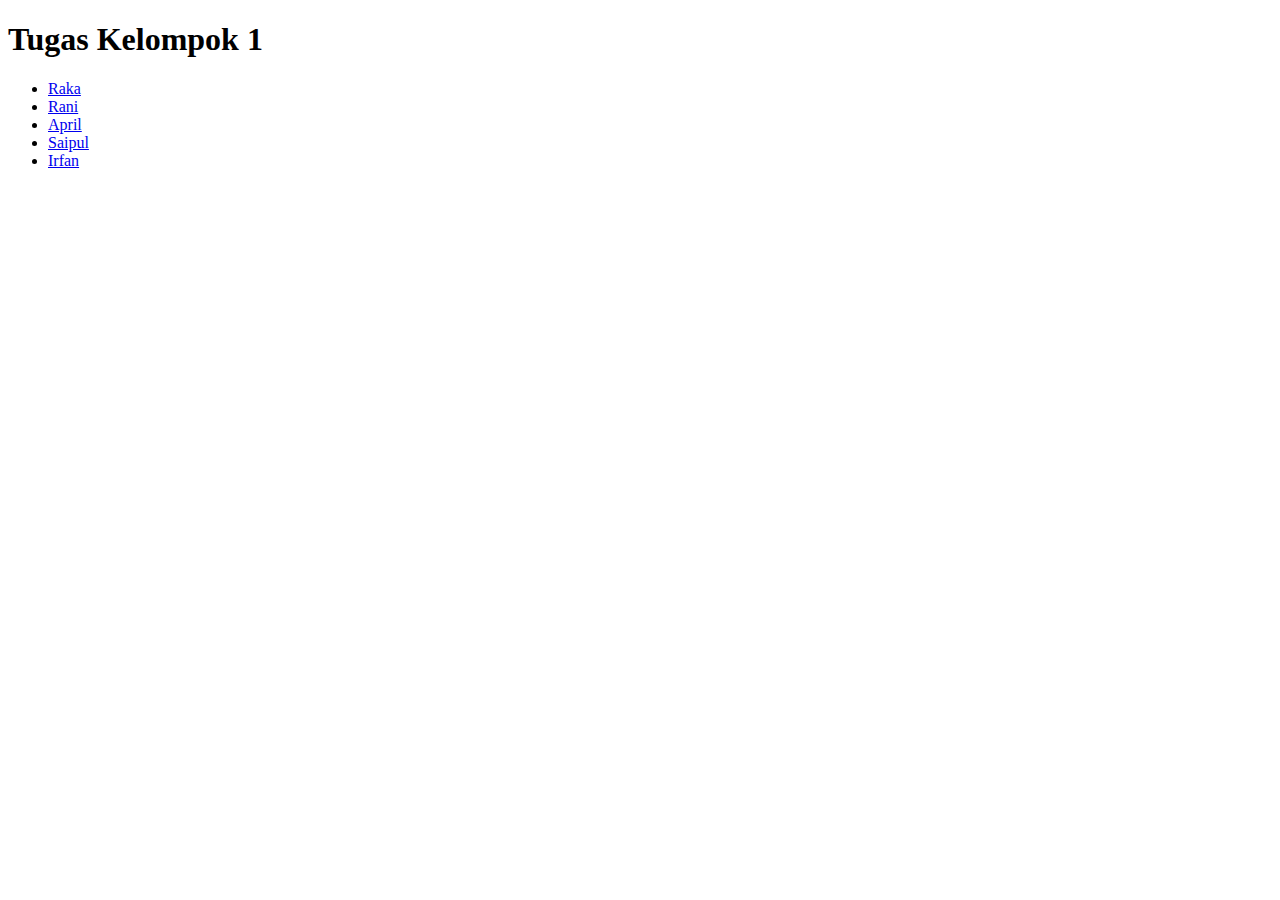
<file: index.html>
<!DOCTYPE html>
<html lang="en">
<head>
    <meta charset="UTF-8">
    <meta name="viewport" content="width=device-width, initial-scale=1.0">
    <title>Project Html</title>
</head>
<body>
    <h1>Tugas Kelompok 1</h1>
    <main>
      <ul>
        <li><a href="Raka.html">Raka</a></li>
        <li><a href="rani.html">Rani</a></li>
        <li><a href="april.html">April</a></li>
        <li><a href="Saipul.html">Saipul</a></li>
        <li><a href="Irfan.html">Irfan</a></li>
      </ul>  
    </main>
</body>
</html>
</file>
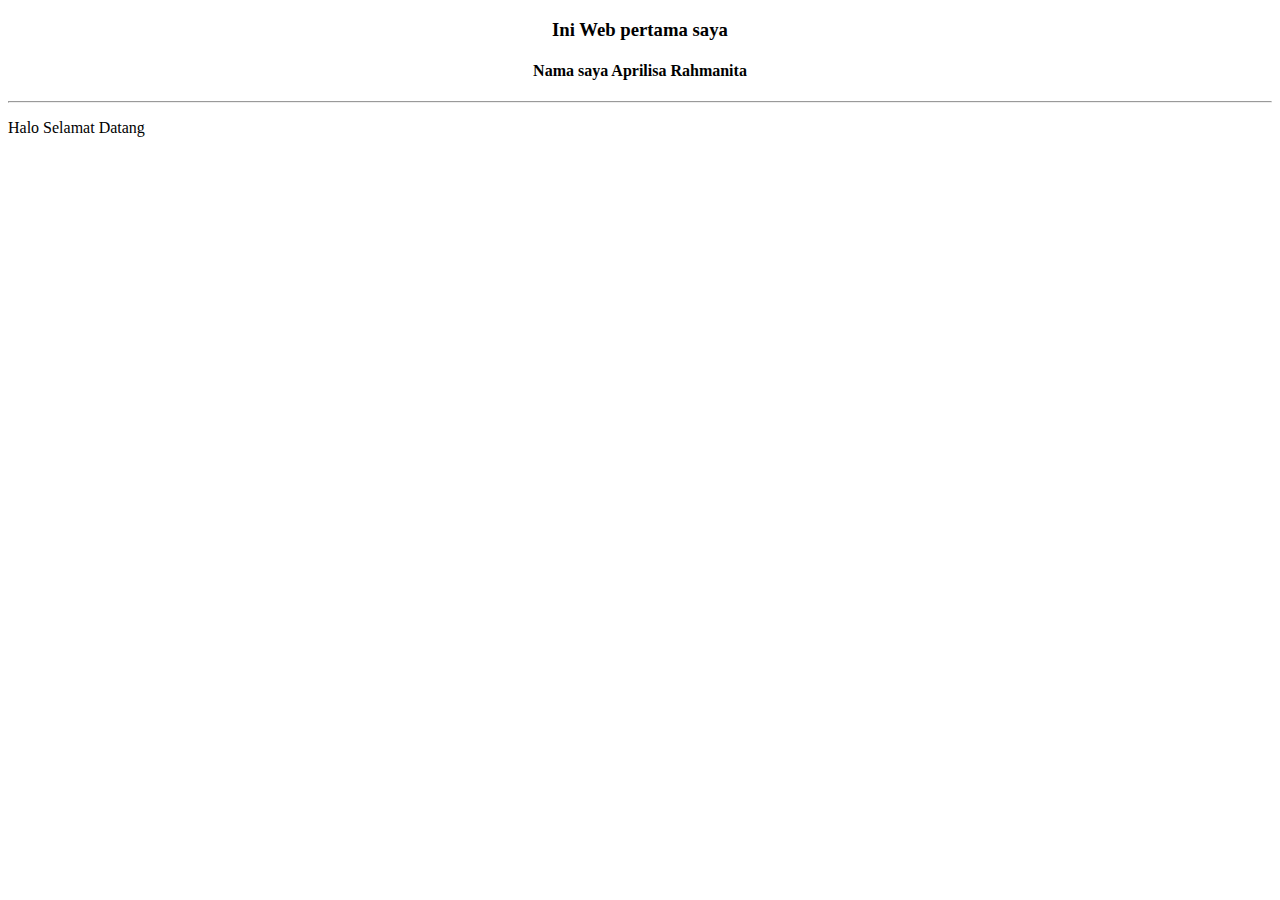
<file: april.html>
<!DOCTYPE html>
<html>
<head>
	<title>April HTML</title>
</head>
<body>
	<center>
		<h3>Ini Web pertama saya</h3>
		<h4>Nama saya Aprilisa Rahmanita</h4>
		<hr>
	</center>
	<p>
		Halo Selamat Datang
	</p>
</body>
</html>
</file>
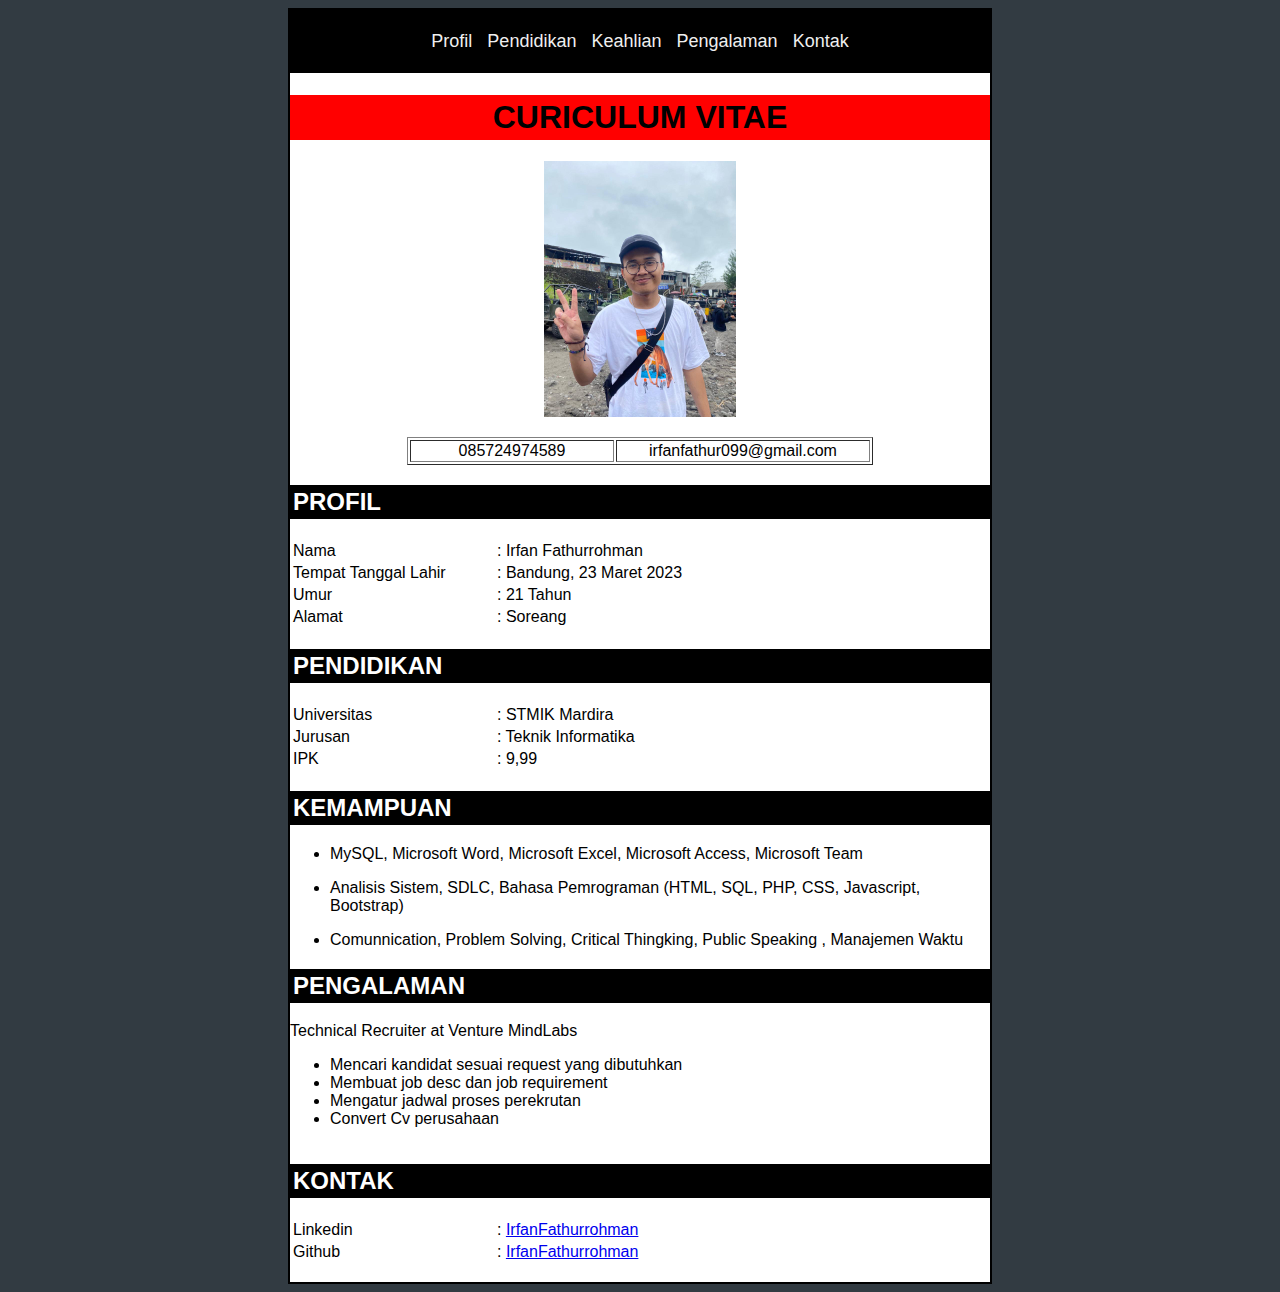
<file: Irfan.html>
<!DOCTYPE html>
<html lang="en">
<head>
    <title>CV IrfanFathurrohman</title>

    <style type="text/css">
        body{
            background-color: rgb(50, 59, 66);
        }
        .container{
            background-color: rgb(255, 255, 255);
            border: 2px solid rgb(0, 0, 0);
            width: 700px;
            font-family: sans-serif;
            margin: auto;
        }
        h1{
            background-color: red;
            padding: 4px;
        }
        h2{
            color: white;
            background-color: black;
            padding: 3px;
        }
        .menu {
            text-align: center;
            color: rgb(255, 255, 255);
            background-color: black;
            font-size:18px;
            padding-top: 16pt;
        }
        .menu a{
            color: rgb(239, 239, 239);
        }
        .button {
            padding: 5px;
            border-color: black;
            text-decoration: none;
        }
        .button:hover {
            background-color: blue;
        }
        img {
            width: 192px;
            height: 256px;
            display: block;
            margin: auto;
            margin-bottom: 20px;
        }   
    </style>

</head>
<body>
    <div class="container">
        <div class="menu">
            <a href="#1" class="button">Profil</a>
            <a href="#2" class="button">Pendidikan</a>
            <a href="#3" class="button">Keahlian</a>
            <a href="#4" class="button">Pengalaman</a>
            <a href="#5" class="button">Kontak</a>
            <br><br>
        </div>
    
        <h1 align="center">CURICULUM VITAE</h1>

        <img src="foto.jpeg">
    
        <table align="center" border="1">
            <tr align="center">
                <td width="200px"> 085724974589 </td>
                <td width="250px"> irfanfathur099@gmail.com </td>
            </tr>
        </table>
    
        <h2 id="1">PROFIL</h2>
    
        <table margin-left="20px">
            <tr>
                <td width="200px">Nama</td>
                <td>: Irfan Fathurrohman</td>
            </tr>
            <tr>
                <td>Tempat Tanggal Lahir</td>
                <td>: Bandung, 23 Maret 2023</td>
            </tr>
            <tr>
                <td>Umur</td>
                <td>: 21 Tahun</td>
            </tr>
            <tr>
                <td>Alamat</td>
                <td>: Soreang</td>
            </tr>
        </table>
    
        <h2 id="2">PENDIDIKAN</h2>
    
        <table>
            <tr>
                <td width="200px">Universitas</td>
                <td>: STMIK Mardira</td>
            </tr>
            <tr>
                <td>Jurusan</td>
                <td>: Teknik Informatika</td>
            </tr>
            <tr>
                <td>IPK</td>
                <td>: 9,99</td>
            </tr>
        </table>
    
        <h2 id="3">KEMAMPUAN</h2>
            <ul>
                <li> MySQL, Microsoft Word, Microsoft Excel, Microsoft Access, Microsoft Team </li>
                </ul>
            <ul>
                <li> Analisis Sistem, SDLC, Bahasa Pemrograman (HTML, SQL, PHP, CSS, Javascript, Bootstrap)</li>
            </ul>
            <ul>
                <li> Comunnication, Problem Solving, Critical Thingking, Public Speaking , Manajemen Waktu</li>
            </ul>
    
        <h2 id="4">PENGALAMAN</h2>
    
        <table align="center">
            Technical Recruiter at Venture MindLabs
            <ul>
                <li>Mencari kandidat sesuai request yang dibutuhkan</li>
                <li>Membuat job desc dan job requirement</li>
                <li>Mengatur jadwal proses perekrutan</li>
                <li>Convert Cv perusahaan</li>
                </li>
            </ul>
        </table>
    
        <h2 id="5">KONTAK</h2>
    
        <table>
            <tr>
                <td width="200px">Linkedin</td>
                <td>: <a href="https://www.linkedin.com/in/irfanfathurrohman/">IrfanFathurrohman</a></td>
            </tr>
            <tr>
                <td>Github</td>
                <td>: <a href="https://github.com/IrfanFathurrohman">IrfanFathurrohman</a></td>
            </tr>
        </table>
        <br>
    </div>
</body> 
</html>
</file>
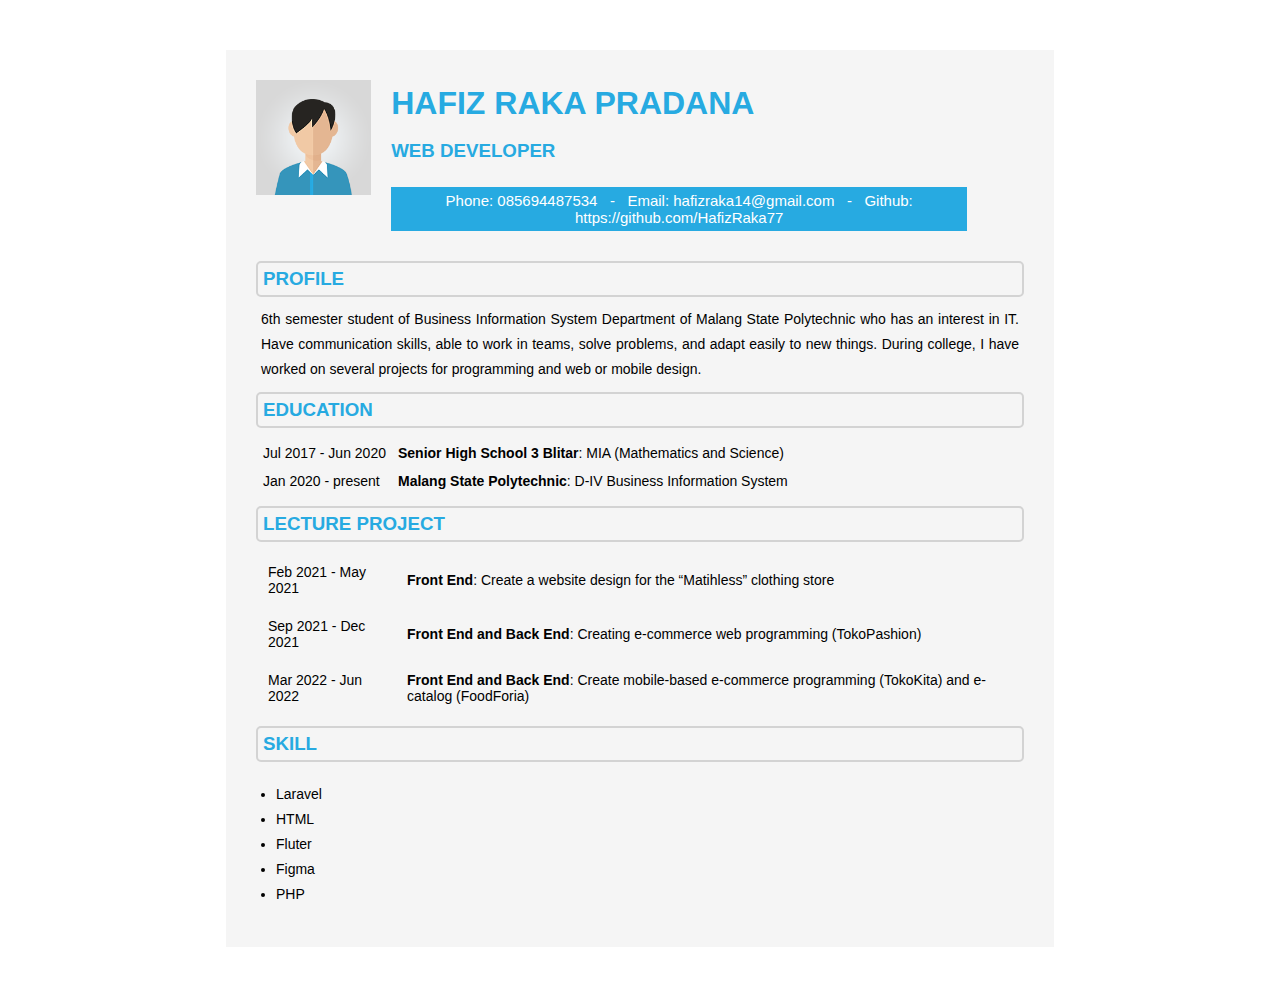
<file: Raka.html>
<!DOCTYPE html>
<html lang="en">
<head>
    <meta charset="UTF-8">
    <meta name="viewport" content="width=device-width, initial-scale=1.0">
    <title>Curriculum Vitae</title>
    <link rel="stylesheet" href="style.css">
</head>
<body>
   
<div id="page">
    <div class="photo-and-name">
        <img src="profile.png" class="photo" alt="Foto Profil">
        <div class="contact-info-box">
            <h1 class="name">HAFIZ RAKA PRADANA</h1>
            <br>
            <h3 class="job-title">WEB DEVELOPER</h3>
            <p class="contact-details">Phone: 085694487534 &nbsp; - &nbsp; Email: hafizraka14@gmail.com &nbsp; - &nbsp; Github: https://github.com/HafizRaka77</p>
        </div>
    </div>
    <div id="Profile">
        <h3>PROFILE</h3>
        <p>
            6th semester student of Business Information System Department of Malang State Polytechnic who has an interest in IT. Have 
            communication skills, able to work in teams, solve problems, and adapt easily to new things. During college, I have worked on several 
            projects for programming and web or mobile design. 
        </p>
    </div>
    <div id="education">
        <h3>Education</h3>
        <table>
            <tr>
                <td>Jul 2017 - Jun 2020</td>
                <td><b>Senior High School 3 Blitar</b>: MIA (Mathematics and Science)</td>
            </tr>
            <tr>
                <td>Jan 2020 - present</td>
                <td><b>Malang State Polytechnic</b>: D-IV Business Information System</td>
            </tr>
        </table>
    </div>
    <div id="lecture_project">
        <h3>Lecture Project</h3>
        <table>
            <tr>
                <td>Feb 2021 - May 2021</td>
                <td><b>Front End</b>: Create a website design for the “Matihless” clothing store</td>
            </tr>
            <tr>
                <td>Sep 2021 - Dec 2021</td>
                <td><b>Front End and Back End</b>: Creating e-commerce web programming (TokoPashion)</td>
            </tr>
            <tr>
                <td>Mar 2022 - Jun 2022</td>
                <td><b>Front End and Back End</b>: Create mobile-based e-commerce programming (TokoKita) and e-catalog (FoodForia)</td>
            </tr>
        </table>
    </div>
    <div id="skill">
        <h3>Skill</h3>
        <table>
            <tr>
                <td>
                <ul>
                    <li>Laravel</li>
                    <li>HTML</li>
                    <li>Fluter</li>
                    <li>Figma</li>
                    <li>PHP</li>
                </ul>
                </td>
            </tr>
        </table>
    </div>
</div>
</body>
</html>
</file>
<file: style.css>
* {margin: 0;padding: 0;}

body{font-family: Arial, Helvetica, sans-serif;}

#page {
    width: 60%;
    background: whitesmoke;
    margin: 50px auto;
    padding: 30px;
    color: #27aae1;
}

.photo {
    width: 15%;
    float: left;
    margin-right: 20px;
}

.contact-info-box {
    width: 75%;
    display: inline-block;
}

.name {
    margin-top: 5px;
}

.contact-details {
    background: #27aae1;
    color: white;
    text-align: center;
    margin: auto;
    margin-top: 25px;
    padding: 5px;
    font-size: 15px;
}

#Profile h3 {
    border: 2px solid #d3d3d3;
    text-transform: uppercase;
    padding: 5px;
    border-radius: 5px;
    margin: 30px 0 10px;
}

#Profile p {
    padding: 0 5px;
    line-height: 25px;
    font-size: 14px;
    text-align: justify;
    color: #000;
}

#education h3 {
    border: 2px solid #d3d3d3;
    text-transform: uppercase;
    padding: 5px;
    border-radius: 5px;
    margin: 10px 0 10px;
}

#education table td {
    padding: 5px;
    font-size: 14px;
    color: #000;
}

#lecture_project h3 {
    border: 2px solid #d3d3d3;
    text-transform: uppercase;
    padding: 5px;
    border-radius: 5px;
    margin: 10px 0 10px;
}

#lecture_project table td {
    padding: 10px;
    font-size: 14px;
    color: #000;
}

#skill h3 {
    border: 2px solid #d3d3d3;
    text-transform: uppercase;
    padding: 5px;
    border-radius: 5px;
    margin: 10px 0 10px;
}

#skill table td {
    padding: 8px;
    font-size: 15px;
    color: #000;
}

#skill ul{
    padding: 0 10px;
    line-height: 25px;
    font-size: 14px;
    text-align: justify;
}
</file>
